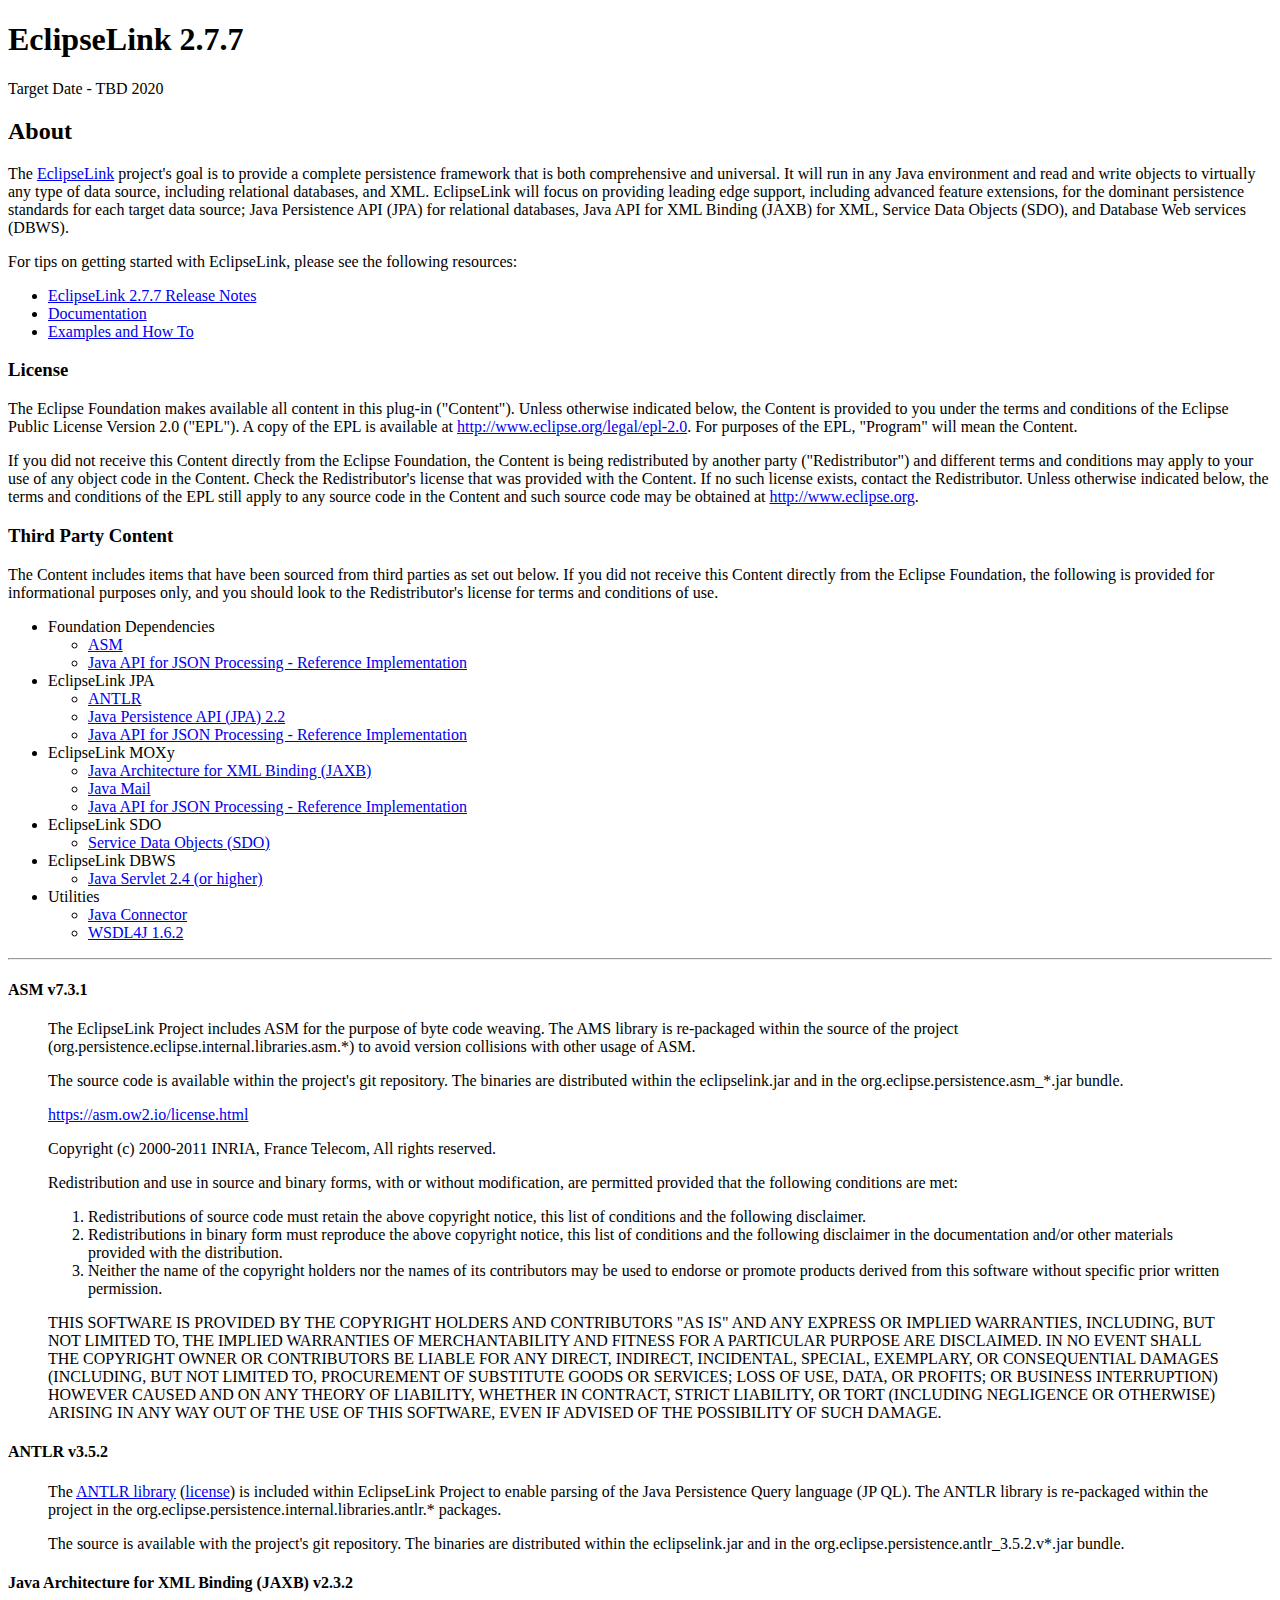
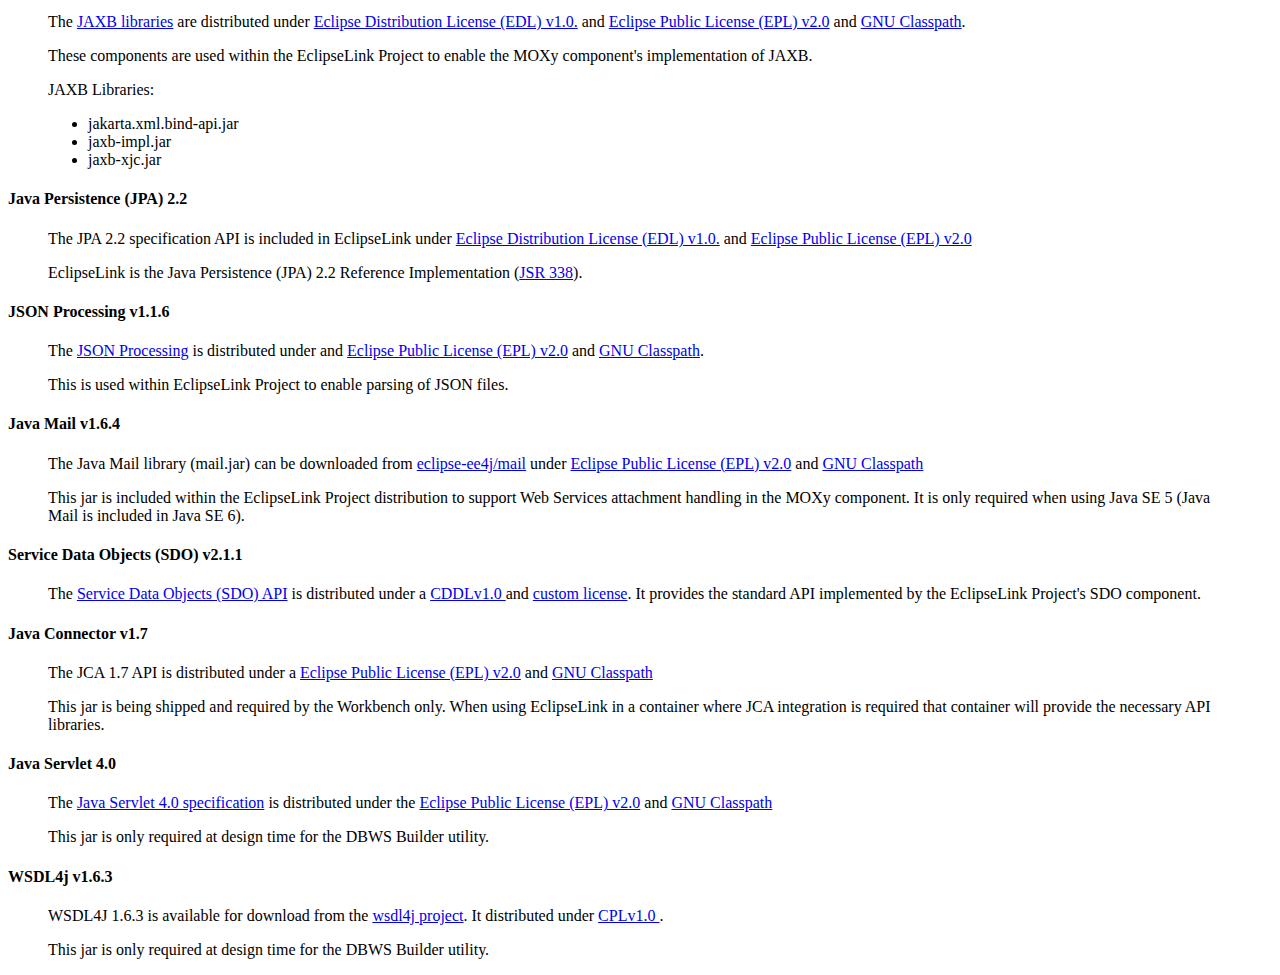
<file: JAVA-EE/eclipselink/about.html>
<!DOCTYPE html PUBLIC "-//W3C//DTD XHTML 1.0 Strict//EN"
    "http://www.w3.org/TR/xhtml1/DTD/xhtml1-strict.dtd">
<html xmlns="http://www.w3.org/1999/xhtml">
    <head>
        <meta http-equiv="Content-Type" content="text/html; charset=ISO-8859-1"/>
        <title>About EclipseLink 2.7.7</title>
    </head>
    <body lang="EN-US">
        <h1>EclipseLink 2.7.7</h1>
        <p>Target Date - TBD 2020</p>
        <h2>About</h2>
        <p>The <a href="http://www.eclipse.org/eclipselink">EclipseLink</a> project's
            goal is to provide a complete persistence framework that is both comprehensive
            and universal. It will run in any Java environment and read and write objects
            to virtually any type of data source, including relational databases, and XML.
            EclipseLink will focus on providing leading edge support, including advanced
            feature extensions, for the dominant persistence standards for each target data
            source; Java Persistence API (JPA) for relational databases, Java API for XML
            Binding (JAXB) for XML, Service Data Objects (SDO), and Database Web services
            (DBWS). </p>

        <p>For tips on getting started with EclipseLink, please see the following resources:
        </p>
        <ul>
            <li> <a href="http://www.eclipse.org/eclipselink/releases/2.7.php">EclipseLink 2.7.7 Release Notes</a></li>
            <li> <a href="http://www.eclipse.org/eclipselink/documentation">Documentation</a></li>
            <li> <a href="http://wiki.eclipse.org/EclipseLink/Examples">Examples and How To</a></li>
        </ul>
        <h3>License</h3>

        <p>
            The Eclipse Foundation makes available all content in this plug-in
            (&quot;Content&quot;). Unless otherwise indicated below, the Content
            is provided to you under the terms and conditions of the Eclipse
            Public License Version 2.0 (&quot;EPL&quot;). A copy of the EPL is
            available at <a href="http://www.eclipse.org/legal/epl-2.0">http://www.eclipse.org/legal/epl-2.0</a>.
            For purposes of the EPL, &quot;Program&quot; will mean the Content.
        </p>

        <p>
            If you did not receive this Content directly from the Eclipse
            Foundation, the Content is being redistributed by another party
            (&quot;Redistributor&quot;) and different terms and conditions may
            apply to your use of any object code in the Content. Check the
            Redistributor's license that was provided with the Content. If no such
            license exists, contact the Redistributor. Unless otherwise indicated
            below, the terms and conditions of the EPL still apply to any source
            code in the Content and such source code may be obtained at <a
                href="http://www.eclipse.org/">http://www.eclipse.org</a>.
        </p>
        <h3>Third Party Content</h3>
        <p>The Content includes items that have been sourced from third
            parties as set out below. If you did not receive this Content directly
            from the Eclipse Foundation, the following is provided for
            informational purposes only, and you should look to the
            Redistributor's license for terms and conditions of use.</p>

        <ul>
            <li>Foundation Dependencies
                <ul>
                    <li><a href="#ASM">ASM</a></li>
                    <li><a href="#JSON">Java API for JSON Processing - Reference Implementation</a></li>
                </ul>
            </li>
            <li>EclipseLink JPA
                <ul>
                    <li><a href="#ANTLR">ANTLR</a></li>
                    <li><a href="#JPA22">Java Persistence API (JPA) 2.2</a></li>
                    <li><a href="#JSON">Java API for JSON Processing - Reference Implementation</a></li>
                </ul>
            </li>
            <li>EclipseLink MOXy
                <ul>
                    <li><a href="#JAXB">Java Architecture for XML Binding (JAXB)</a></li>
                    <li><a href="#MAIL">Java Mail</a></li>
                    <li><a href="#JSON">Java API for JSON Processing - Reference Implementation</a></li>
                </ul>
            </li>
            <li>EclipseLink SDO
                <ul>
                    <li><a href="#SDO">Service Data Objects (SDO)</a></li>
                </ul>
            </li>
            <li>EclipseLink DBWS
                <ul>
                    <li><a href="#Servlet">Java Servlet 2.4 (or higher)</a></li>
                </ul>
            </li>
            <li>Utilities
                <ul>
                    <li><a href="#JCA">Java Connector</a></li>
                    <li><a href="#WSDL4J">WSDL4J 1.6.2 </a></li>
                </ul>
            </li>
        </ul>
        <hr />
        <h4><a name="ASM" id="ASM"></a>ASM v7.3.1</h4>
        <blockquote>
            <p>The EclipseLink Project includes ASM for the purpose of
                byte code weaving. The AMS library is re-packaged within the source of the
                project (org.persistence.eclipse.internal.libraries.asm.*) to avoid version
                collisions with other usage of ASM.
            </p>
            <p>The source code is available within the project's git repository.
                The binaries are distributed within the eclipselink.jar and in the org.eclipse.persistence.asm_*.jar
                bundle. </p>
            <p> <a href="https://asm.ow2.io/license.html">https://asm.ow2.io/license.html</a></p>
            <p>Copyright (c) 2000-2011 INRIA, France Telecom, All rights reserved.</p>
            <p>Redistribution and use in source and binary forms, with or without
                modification, are permitted provided that the following conditions
                are met:</p>
            <ol>
                <li>Redistributions of source code must retain the above copyright
                    notice, this list of conditions and the following disclaimer.</li>
                <li>Redistributions in binary form must reproduce the above copyright
                    notice, this list of conditions and the following disclaimer in the
                    documentation and/or other materials provided with the distribution.</li>
                <li>Neither the name of the copyright holders nor the names of its
                    contributors may be used to endorse or promote products derived from
                    this software without specific prior written permission.</li>
            </ol>
            <p>THIS SOFTWARE IS PROVIDED BY THE COPYRIGHT HOLDERS AND CONTRIBUTORS &quot;AS IS&quot;
                AND ANY EXPRESS OR IMPLIED WARRANTIES, INCLUDING, BUT NOT LIMITED TO, THE
                IMPLIED WARRANTIES OF MERCHANTABILITY AND FITNESS FOR A PARTICULAR PURPOSE
                ARE DISCLAIMED. IN NO EVENT SHALL THE COPYRIGHT OWNER OR CONTRIBUTORS BE
                LIABLE FOR ANY DIRECT, INDIRECT, INCIDENTAL, SPECIAL, EXEMPLARY, OR
                CONSEQUENTIAL DAMAGES (INCLUDING, BUT NOT LIMITED TO, PROCUREMENT OF
                SUBSTITUTE GOODS OR SERVICES; LOSS OF USE, DATA, OR PROFITS; OR BUSINESS
                INTERRUPTION) HOWEVER CAUSED AND ON ANY THEORY OF LIABILITY, WHETHER IN
                CONTRACT, STRICT LIABILITY, OR TORT (INCLUDING NEGLIGENCE OR OTHERWISE)
                ARISING IN ANY WAY OUT OF THE USE OF THIS SOFTWARE, EVEN IF ADVISED OF
                THE POSSIBILITY OF SUCH DAMAGE.</p>
        </blockquote>
        <h4><a name="ANTLR" id="ANTLR"></a>ANTLR v3.5.2</h4>
        <blockquote>
            <p>The <a href="https://www.antlr3.org/">ANTLR library</a> (<a href="https://www.antlr3.org/license.html">license</a>)
                is included within EclipseLink Project to enable parsing of the Java Persistence
                Query language (JP QL). The ANTLR library is re-packaged within the project
                in the org.eclipse.persistence.internal.libraries.antlr.* packages. </p>
            <p>The source is available with the project's git repository. The binaries
                are distributed within the eclipselink.jar and in the org.eclipse.persistence.antlr_3.5.2.v*.jar
                bundle.</p>
        </blockquote>
        <h4><a name="JAXB" id="JAXB"></a>Java Architecture for XML Binding (JAXB) v2.3.2</h4>
        <blockquote>
            <p>The <a href="https://github.com/eclipse-ee4j/jaxb-api">JAXB libraries</a> are distributed under
                <a href="https://www.eclipse.org/org/documents/edl-v10.php">Eclipse Distribution License (EDL) v1.0.</a>
                and <a href="https://www.eclipse.org/legal/epl-2.0/">Eclipse Public License (EPL) v2.0</a>
                and <a href="https://www.gnu.org/software/classpath/license.html">GNU Classpath</a>.</p>
                <p>These components are used within the EclipseLink Project to enable the MOXy component's implementation of JAXB.</p>
            <p>JAXB Libraries: </p>
            <ul>
                <li>jakarta.xml.bind-api.jar</li>
                <li>jaxb-impl.jar</li>
                <li>jaxb-xjc.jar</li>
            </ul>
        </blockquote>
        <h4><a name="JPA22" id="JPA2"></a>Java Persistence (JPA) 2.2</h4>
        <blockquote>
            <p>The JPA 2.2 specification API is included in EclipseLink under
                <a href="https://www.eclipse.org/org/documents/edl-v10.php">Eclipse Distribution License (EDL) v1.0.</a>
                and <a href="https://www.eclipse.org/legal/epl-2.0/">Eclipse Public License (EPL) v2.0</a></p>
            <p>EclipseLink is the Java Persistence (JPA) 2.2 Reference Implementation
                (<a href="http://jcp.org/en/jsr/detail?id=338">JSR 338</a>).</p>
        </blockquote>
        <h4><a name="JSON" id="JSON"></a>JSON Processing v1.1.6</h4>
        <blockquote>
            <p>The <a href="https://github.com/eclipse-ee4j/jsonp">JSON Processing</a> is distributed under
                and <a href="https://www.eclipse.org/legal/epl-2.0/">Eclipse Public License (EPL) v2.0</a>
                and <a href="https://www.gnu.org/software/classpath/license.html">GNU Classpath</a>.</p>
                <p>This is used within EclipseLink Project to enable parsing of JSON files.</p>
        </blockquote>
        <h4><a name="MAIL" id="MAIL"></a>Java Mail v1.6.4</h4>
        <blockquote>
            <p>The Java Mail library (mail.jar) can be downloaded from <a href="https://github.com/eclipse-ee4j/mail/releases">eclipse-ee4j/mail</a> under
                <a href="http://www.eclipse.org/legal/epl-2.0">Eclipse Public License (EPL) v2.0</a>
                and <a href="https://www.gnu.org/software/classpath/license.html">GNU Classpath</a></p>
            <p>This jar is included within the EclipseLink Project distribution
                to support Web Services attachment handling in the MOXy component. It is only
                required when using Java SE 5 (Java Mail is included in Java SE 6).</p>
        </blockquote>
        <h4><a name="SDO" id="SDO"></a>Service Data Objects (SDO) v2.1.1</h4>
        <blockquote>
            <p>The <a href="http://jcp.org/aboutJava/communityprocess/pr/jsr235/index.html">Service
                    Data Objects (SDO) API</a> is distributed under a <a href="http://glassfish.dev.java.net/public/CDDLv1.0.html"> CDDLv1.0 </a> and  <a href="http://jcp.org/aboutJava/communityprocess/pr/jsr235/index.html">custom
                    license</a>. It provides the standard API implemented by the EclipseLink Project's SDO component.</p>
        </blockquote>
        <h4><a name="JCA" id="JCA"></a>Java Connector v1.7</h4>
        <blockquote>
            <p>The JCA 1.7 API is distributed under a
                <a href="http://www.eclipse.org/legal/epl-2.0">Eclipse Public License (EPL) v2.0</a>
                and <a href="https://www.gnu.org/software/classpath/license.html">GNU Classpath</a></p>
            <p>This jar is being shipped and required by the Workbench only. When using
                EclipseLink in a container where JCA integration is required that container
                will provide the necessary API libraries.</p>
        </blockquote>
        <h4><a name="SERVLET" id="SERVLET"></a>Java Servlet 4.0</h4>
        <blockquote>
            <p>The <a href="https://jcp.org/aboutJava/communityprocess/final/jsr369/index.html">Java Servlet 4.0 specification</a>
                is distributed under the
                <a href="http://www.eclipse.org/legal/epl-2.0">Eclipse Public License (EPL) v2.0</a>
                and <a href="https://www.gnu.org/software/classpath/license.html">GNU Classpath</a></p>
                <p>This jar is only required at design time for the DBWS Builder utility.</p>
        </blockquote>
        <h4><a name="WSDL4J" id="WSDL4J"></a>WSDL4j v1.6.3</h4>
        <blockquote>
            <p>WSDL4J 1.6.3 is available for download from the <a href="http://sourceforge.net/projects/wsdl4j">wsdl4j
                    project</a>. It distributed under <a href="http://opensource.org/licenses/cpl1.0.php">
                    CPLv1.0 </a>. </p>
            <p>This jar is only required at design time for the DBWS Builder utility.</p>
        </blockquote>
        <p></p>
    </body>
</html>
</file>
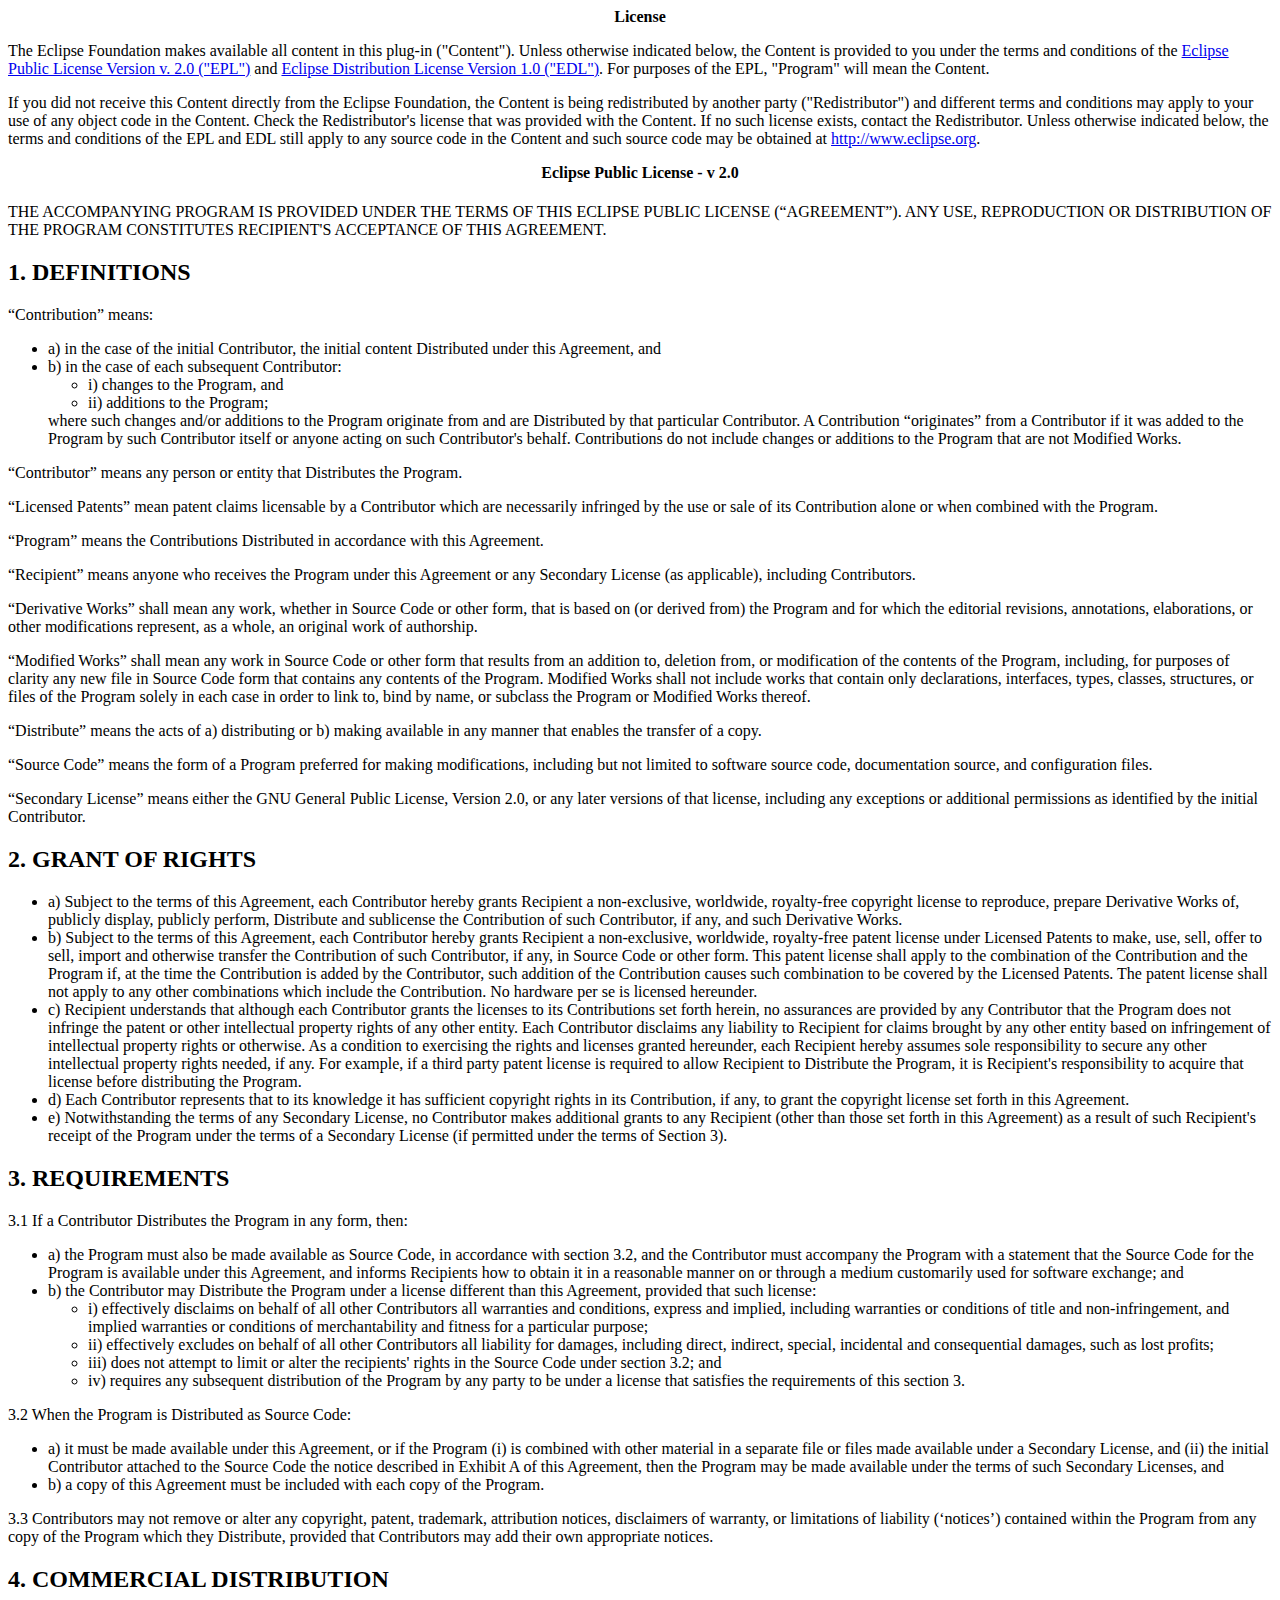
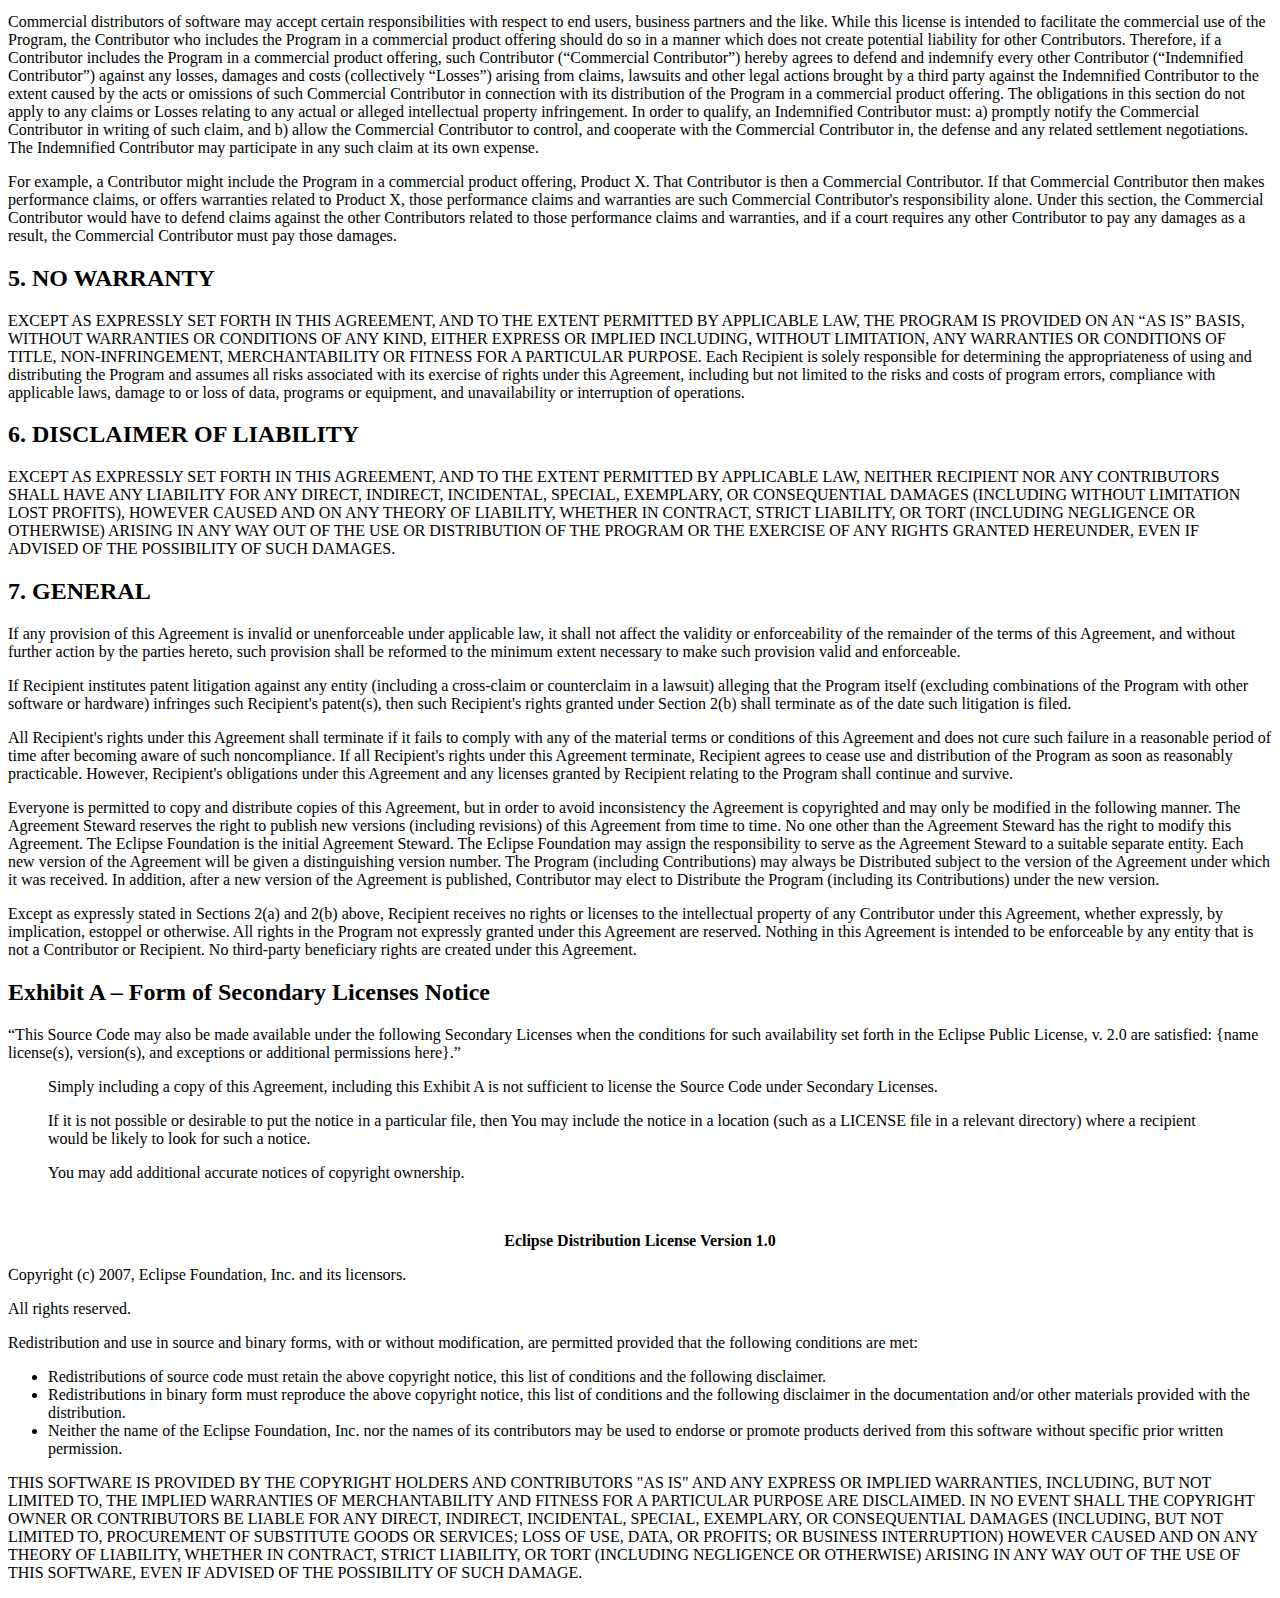
<file: JAVA-EE/eclipselink/license.html>
<html>

    <head>
        <title>Eclipse License</title>
    </head>

    <body>
        <div class=Section0>
            <p align=center style='text-align:center'><b>License</b>
            </p>
            <p>The Eclipse Foundation makes available all content in this plug-in ("Content"). Unless otherwise indicated below, the Content is provided to you under the terms and conditions of the <a href="#EPL">Eclipse Public License Version v. 2.0 ("EPL")</a> and  <a href="#EDL">Eclipse Distribution License Version 1.0 ("EDL")</a>.  For purposes of the EPL, "Program" will mean the Content. </p>
            <p>If you did not receive this Content directly from the Eclipse Foundation, the Content is being redistributed by another party ("Redistributor") and different terms and conditions may apply to your use of any object code in the Content. Check the Redistributor's license that was provided with the Content. If no such license exists, contact the Redistributor. Unless otherwise indicated below, the terms and conditions of the EPL and EDL still apply to any source code in the Content and such source code may be obtained at <a href="http://www.eclipse.org">http://www.eclipse.org</a>.</p>
        </div>
        <div class=Section1>

            <p align=center style='text-align:center'><a name="EPL"><b>Eclipse Public License - v 2.0</b></a>
            </p>
            <h1></h1>
            <p>THE ACCOMPANYING PROGRAM IS PROVIDED UNDER THE TERMS OF THIS ECLIPSE
                PUBLIC LICENSE (&ldquo;AGREEMENT&rdquo;). ANY USE, REPRODUCTION OR DISTRIBUTION
                OF THE PROGRAM CONSTITUTES RECIPIENT&#039;S ACCEPTANCE OF THIS AGREEMENT.
            </p>
            <h2 id="definitions">1. DEFINITIONS</h2>
            <p>&ldquo;Contribution&rdquo; means:</p>
            <ul>
                <li>a) in the case of the initial Contributor, the initial content
                    Distributed under this Agreement, and
                </li>
                <li>
                    b) in the case of each subsequent Contributor:
                    <ul>
                        <li>i) changes to the Program, and</li>
                        <li>ii) additions to the Program;</li>
                    </ul>
                    where such changes and/or additions to the Program originate from
                    and are Distributed by that particular Contributor. A Contribution
                    &ldquo;originates&rdquo; from a Contributor if it was added to the Program by such
                    Contributor itself or anyone acting on such Contributor&#039;s behalf.
                    Contributions do not include changes or additions to the Program that
                    are not Modified Works.
                </li>
            </ul>
            <p>&ldquo;Contributor&rdquo; means any person or entity that Distributes the Program.</p>
            <p>&ldquo;Licensed Patents&rdquo; mean patent claims licensable by a Contributor which
                are necessarily infringed by the use or sale of its Contribution alone
                or when combined with the Program.
            </p>
            <p>&ldquo;Program&rdquo; means the Contributions Distributed in accordance with this
                Agreement.
            </p>
            <p>&ldquo;Recipient&rdquo; means anyone who receives the Program under this Agreement
                or any Secondary License (as applicable), including Contributors.
            </p>
            <p>&ldquo;Derivative Works&rdquo; shall mean any work, whether in Source Code or other
                form, that is based on (or derived from) the Program and for which the
                editorial revisions, annotations, elaborations, or other modifications
                represent, as a whole, an original work of authorship.
            </p>
            <p>&ldquo;Modified Works&rdquo; shall mean any work in Source Code or other form that
                results from an addition to, deletion from, or modification of the
                contents of the Program, including, for purposes of clarity any new file
                in Source Code form that contains any contents of the Program. Modified
                Works shall not include works that contain only declarations, interfaces,
                types, classes, structures, or files of the Program solely in each case
                in order to link to, bind by name, or subclass the Program or Modified
                Works thereof.
            </p>
            <p>&ldquo;Distribute&rdquo; means the acts of a) distributing or b) making available
                in any manner that enables the transfer of a copy.
            </p>
            <p>&ldquo;Source Code&rdquo; means the form of a Program preferred for making
                modifications, including but not limited to software source code,
                documentation source, and configuration files.
            </p>
            <p>&ldquo;Secondary License&rdquo; means either the GNU General Public License,
                Version 2.0, or any later versions of that license, including any
                exceptions or additional permissions as identified by the initial
                Contributor.
            </p>
            <h2 id="grant-of-rights">2. GRANT OF RIGHTS</h2>
            <ul>
                <li>a) Subject to the terms of this Agreement, each Contributor hereby
                    grants Recipient a non-exclusive, worldwide, royalty-free copyright
                    license to reproduce, prepare Derivative Works of, publicly display,
                    publicly perform, Distribute and sublicense the Contribution of such
                    Contributor, if any, and such Derivative Works.
                </li>
                <li>b) Subject to the terms of this Agreement, each Contributor hereby
                    grants Recipient a non-exclusive, worldwide, royalty-free patent
                    license under Licensed Patents to make, use, sell, offer to sell,
                    import and otherwise transfer the Contribution of such Contributor,
                    if any, in Source Code or other form. This patent license shall
                    apply to the combination of the Contribution and the Program if,
                    at the time the Contribution is added by the Contributor, such
                    addition of the Contribution causes such combination to be covered
                    by the Licensed Patents. The patent license shall not apply to any
                    other combinations which include the Contribution. No hardware per
                    se is licensed hereunder.
                </li>
                <li>c) Recipient understands that although each Contributor grants the
                    licenses to its Contributions set forth herein, no assurances are
                    provided by any Contributor that the Program does not infringe the
                    patent or other intellectual property rights of any other entity.
                    Each Contributor disclaims any liability to Recipient for claims
                    brought by any other entity based on infringement of intellectual
                    property rights or otherwise. As a condition to exercising the rights
                    and licenses granted hereunder, each Recipient hereby assumes sole
                    responsibility to secure any other intellectual property rights needed,
                    if any. For example, if a third party patent license is required to
                    allow Recipient to Distribute the Program, it is Recipient&#039;s
                    responsibility to acquire that license before distributing the Program.
                </li>
                <li>d) Each Contributor represents that to its knowledge it has sufficient
                    copyright rights in its Contribution, if any, to grant the copyright
                    license set forth in this Agreement.
                </li>
                <li>e) Notwithstanding the terms of any Secondary License, no Contributor
                    makes additional grants to any Recipient (other than those set forth
                    in this Agreement) as a result of such Recipient&#039;s receipt of the
                    Program under the terms of a Secondary License (if permitted under
                    the terms of Section 3).
                </li>
            </ul>
            <h2 id="requirements">3. REQUIREMENTS</h2>
            <p>3.1 If a Contributor Distributes the Program in any form, then:</p>
            <ul>
                <li>a) the Program must also be made available as Source Code, in
                    accordance with section 3.2, and the Contributor must accompany
                    the Program with a statement that the Source Code for the Program
                    is available under this Agreement, and informs Recipients how to
                    obtain it in a reasonable manner on or through a medium customarily
                    used for software exchange; and
                </li>
                <li>
                    b) the Contributor may Distribute the Program under a license
                    different than this Agreement, provided that such license:
                    <ul>
                        <li>i) effectively disclaims on behalf of all other Contributors all
                            warranties and conditions, express and implied, including warranties
                            or conditions of title and non-infringement, and implied warranties
                            or conditions of merchantability and fitness for a particular purpose;
                        </li>
                        <li>ii) effectively excludes on behalf of all other Contributors all
                            liability for damages, including direct, indirect, special, incidental
                            and consequential damages, such as lost profits;
                        </li>
                        <li>iii) does not attempt to limit or alter the recipients&#039; rights in the
                            Source Code under section 3.2; and
                        </li>
                        <li>iv) requires any subsequent distribution of the Program by any party
                            to be under a license that satisfies the requirements of this section 3.
                        </li>
                    </ul>
                </li>
            </ul>
            <p>3.2 When the Program is Distributed as Source Code:</p>
            <ul>
                <li>a) it must be made available under this Agreement, or if the Program (i)
                    is combined with other material in a separate file or files made available
                    under a Secondary License, and (ii) the initial Contributor attached to
                    the Source Code the notice described in Exhibit A of this Agreement,
                    then the Program may be made available under the terms of such
                    Secondary Licenses, and
                </li>
                <li>b) a copy of this Agreement must be included with each copy of the Program.</li>
            </ul>
            <p>3.3 Contributors may not remove or alter any copyright, patent, trademark,
                attribution notices, disclaimers of warranty, or limitations of liability
                (&lsquo;notices&rsquo;) contained within the Program from any copy of the Program which
                they Distribute, provided that Contributors may add their own appropriate
                notices.
            </p>
            <h2 id="commercial-distribution">4. COMMERCIAL DISTRIBUTION</h2>
            <p>Commercial distributors of software may accept certain responsibilities
                with respect to end users, business partners and the like. While this
                license is intended to facilitate the commercial use of the Program, the
                Contributor who includes the Program in a commercial product offering should
                do so in a manner which does not create potential liability for other
                Contributors. Therefore, if a Contributor includes the Program in a
                commercial product offering, such Contributor (&ldquo;Commercial Contributor&rdquo;)
                hereby agrees to defend and indemnify every other Contributor
                (&ldquo;Indemnified Contributor&rdquo;) against any losses, damages and costs
                (collectively &ldquo;Losses&rdquo;) arising from claims, lawsuits and other legal actions
                brought by a third party against the Indemnified Contributor to the extent
                caused by the acts or omissions of such Commercial Contributor in connection
                with its distribution of the Program in a commercial product offering.
                The obligations in this section do not apply to any claims or Losses relating
                to any actual or alleged intellectual property infringement. In order to
                qualify, an Indemnified Contributor must: a) promptly notify the
                Commercial Contributor in writing of such claim, and b) allow the Commercial
                Contributor to control, and cooperate with the Commercial Contributor in,
                the defense and any related settlement negotiations. The Indemnified
                Contributor may participate in any such claim at its own expense.
            </p>
            <p>For example, a Contributor might include the Program
                in a commercial product offering, Product X. That Contributor is then a
                Commercial Contributor. If that Commercial Contributor then makes performance
                claims, or offers warranties related to Product X, those performance claims
                and warranties are such Commercial Contributor&#039;s responsibility alone.
                Under this section, the Commercial Contributor would have to defend claims
                against the other Contributors related to those performance claims and
                warranties, and if a court requires any other Contributor to pay any damages
                as a result, the Commercial Contributor must pay those damages.
            </p>
            <h2 id="warranty">5. NO WARRANTY</h2>
            <p>EXCEPT AS EXPRESSLY SET FORTH IN THIS AGREEMENT, AND TO THE EXTENT PERMITTED
                BY APPLICABLE LAW, THE PROGRAM IS PROVIDED ON AN &ldquo;AS IS&rdquo; BASIS, WITHOUT
                WARRANTIES OR CONDITIONS OF ANY KIND, EITHER EXPRESS OR IMPLIED INCLUDING,
                WITHOUT LIMITATION, ANY WARRANTIES OR CONDITIONS OF TITLE, NON-INFRINGEMENT,
                MERCHANTABILITY OR FITNESS FOR A PARTICULAR PURPOSE. Each Recipient is
                solely responsible for determining the appropriateness of using and
                distributing the Program and assumes all risks associated with its
                exercise of rights under this Agreement, including but not limited to the
                risks and costs of program errors, compliance with applicable laws, damage
                to or loss of data, programs or equipment, and unavailability or
                interruption of operations.
            </p>
            <h2 id="disclaimer">6. DISCLAIMER OF LIABILITY</h2>
            <p>EXCEPT AS EXPRESSLY SET FORTH IN THIS AGREEMENT, AND TO THE EXTENT PERMITTED
                BY APPLICABLE LAW, NEITHER RECIPIENT NOR ANY CONTRIBUTORS SHALL HAVE ANY
                LIABILITY FOR ANY DIRECT, INDIRECT, INCIDENTAL, SPECIAL, EXEMPLARY,
                OR CONSEQUENTIAL DAMAGES (INCLUDING WITHOUT LIMITATION LOST PROFITS),
                HOWEVER CAUSED AND ON ANY THEORY OF LIABILITY, WHETHER IN CONTRACT, STRICT
                LIABILITY, OR TORT (INCLUDING NEGLIGENCE OR OTHERWISE) ARISING IN ANY WAY
                OUT OF THE USE OR DISTRIBUTION OF THE PROGRAM OR THE EXERCISE OF ANY RIGHTS
                GRANTED HEREUNDER, EVEN IF ADVISED OF THE POSSIBILITY OF SUCH DAMAGES.
            </p>
            <h2 id="general">7. GENERAL</h2>
            <p>If any provision of this Agreement is invalid or unenforceable under
                applicable law, it shall not affect the validity or enforceability of the
                remainder of the terms of this Agreement, and without further action by the
                parties hereto, such provision shall be reformed to the minimum extent
                necessary to make such provision valid and enforceable.
            </p>
            <p>If Recipient institutes patent litigation against any entity (including a
                cross-claim or counterclaim in a lawsuit) alleging that the Program itself
                (excluding combinations of the Program with other software or hardware)
                infringes such Recipient&#039;s patent(s), then such Recipient&#039;s rights granted
                under Section 2(b) shall terminate as of the date such litigation is filed.
            </p>
            <p>All Recipient&#039;s rights under this Agreement shall terminate if it fails to
                comply with any of the material terms or conditions of this Agreement and
                does not cure such failure in a reasonable period of time after becoming
                aware of such noncompliance. If all Recipient&#039;s rights under this Agreement
                terminate, Recipient agrees to cease use and distribution of the Program
                as soon as reasonably practicable. However, Recipient&#039;s obligations under
                this Agreement and any licenses granted by Recipient relating to the
                Program shall continue and survive.
            </p>
            <p>Everyone is permitted to copy and distribute copies of this Agreement,
                but in order to avoid inconsistency the Agreement is copyrighted and may
                only be modified in the following manner. The Agreement Steward reserves
                the right to publish new versions (including revisions) of this Agreement
                from time to time. No one other than the Agreement Steward has the right
                to modify this Agreement. The Eclipse Foundation is the initial Agreement
                Steward. The Eclipse Foundation may assign the responsibility to serve as
                the Agreement Steward to a suitable separate entity. Each new version of
                the Agreement will be given a distinguishing version number. The Program
                (including Contributions) may always be Distributed subject to the version
                of the Agreement under which it was received. In addition, after a new
                version of the Agreement is published, Contributor may elect to Distribute
                the Program (including its Contributions) under the new version.
            </p>
            <p>Except as expressly stated in Sections 2(a) and 2(b) above, Recipient
                receives no rights or licenses to the intellectual property of any
                Contributor under this Agreement, whether expressly, by implication,
                estoppel or otherwise. All rights in the Program not expressly granted
                under this Agreement are reserved. Nothing in this Agreement is intended
                to be enforceable by any entity that is not a Contributor or Recipient.
                No third-party beneficiary rights are created under this Agreement.
            </p>
            <h2 id="exhibit-a">Exhibit A &ndash; Form of Secondary Licenses Notice</h2>
            <p>&ldquo;This Source Code may also be made available under the following
                Secondary Licenses when the conditions for such availability set forth
                in the Eclipse Public License, v. 2.0 are satisfied: {name license(s),
                version(s), and exceptions or additional permissions here}.&rdquo;
            </p>
            <blockquote>
                <p>Simply including a copy of this Agreement, including this Exhibit A
                    is not sufficient to license the Source Code under Secondary Licenses.
                </p>
                <p>If it is not possible or desirable to put the notice in a particular file,
                    then You may include the notice in a location (such as a LICENSE file in a
                    relevant directory) where a recipient would be likely to look for
                    such a notice.
                </p>
                <p>You may add additional accurate notices of copyright ownership.</p>
            </blockquote>

            <p class=MsoNormal><![if !supportEmptyParas]>&nbsp;<![endif]><o:p></o:p></p>

    </div>
    <div class=Section2>
        <p align=center style='text-align:center'><a name="EDL"><b>Eclipse Distribution License Version 1.0</b></a></p>

        <p>Copyright (c) 2007, Eclipse Foundation, Inc. and its licensors.</p>

        <p>All rights reserved.
        <p>Redistribution and use in source and binary forms, with or without modification, are permitted provided that the following conditions are met:
        <ul>
            <li>Redistributions of source code must retain the above copyright notice,
                this list of conditions and the following disclaimer.</li>
            <li>Redistributions in binary form must reproduce the above copyright notice,
                this list of conditions and the following disclaimer in the documentation and/or
                other materials provided with the distribution.</li>
            <li>Neither the name of the Eclipse Foundation, Inc. nor the names of its
                contributors may be used to endorse or promote products derived from this
                software without specific prior written permission.</li></ul></p>

    <p>THIS SOFTWARE IS PROVIDED BY THE COPYRIGHT
        HOLDERS AND CONTRIBUTORS "AS IS" AND ANY EXPRESS OR IMPLIED WARRANTIES, INCLUDING,
        BUT NOT LIMITED TO, THE IMPLIED WARRANTIES OF MERCHANTABILITY AND FITNESS FOR A
        PARTICULAR PURPOSE ARE DISCLAIMED. IN NO EVENT SHALL THE COPYRIGHT OWNER OR
        CONTRIBUTORS BE LIABLE FOR ANY DIRECT, INDIRECT, INCIDENTAL, SPECIAL, EXEMPLARY,
        OR CONSEQUENTIAL DAMAGES (INCLUDING, BUT NOT LIMITED TO, PROCUREMENT OF SUBSTITUTE
        GOODS OR SERVICES; LOSS OF USE, DATA, OR PROFITS; OR BUSINESS INTERRUPTION) HOWEVER
        CAUSED AND ON ANY THEORY OF LIABILITY, WHETHER IN CONTRACT, STRICT LIABILITY, OR
        TORT (INCLUDING NEGLIGENCE OR OTHERWISE) ARISING IN ANY WAY OUT OF THE USE OF THIS
        SOFTWARE, EVEN IF ADVISED OF THE POSSIBILITY OF SUCH DAMAGE.</p>
</div>

</body>

</html>
</file>
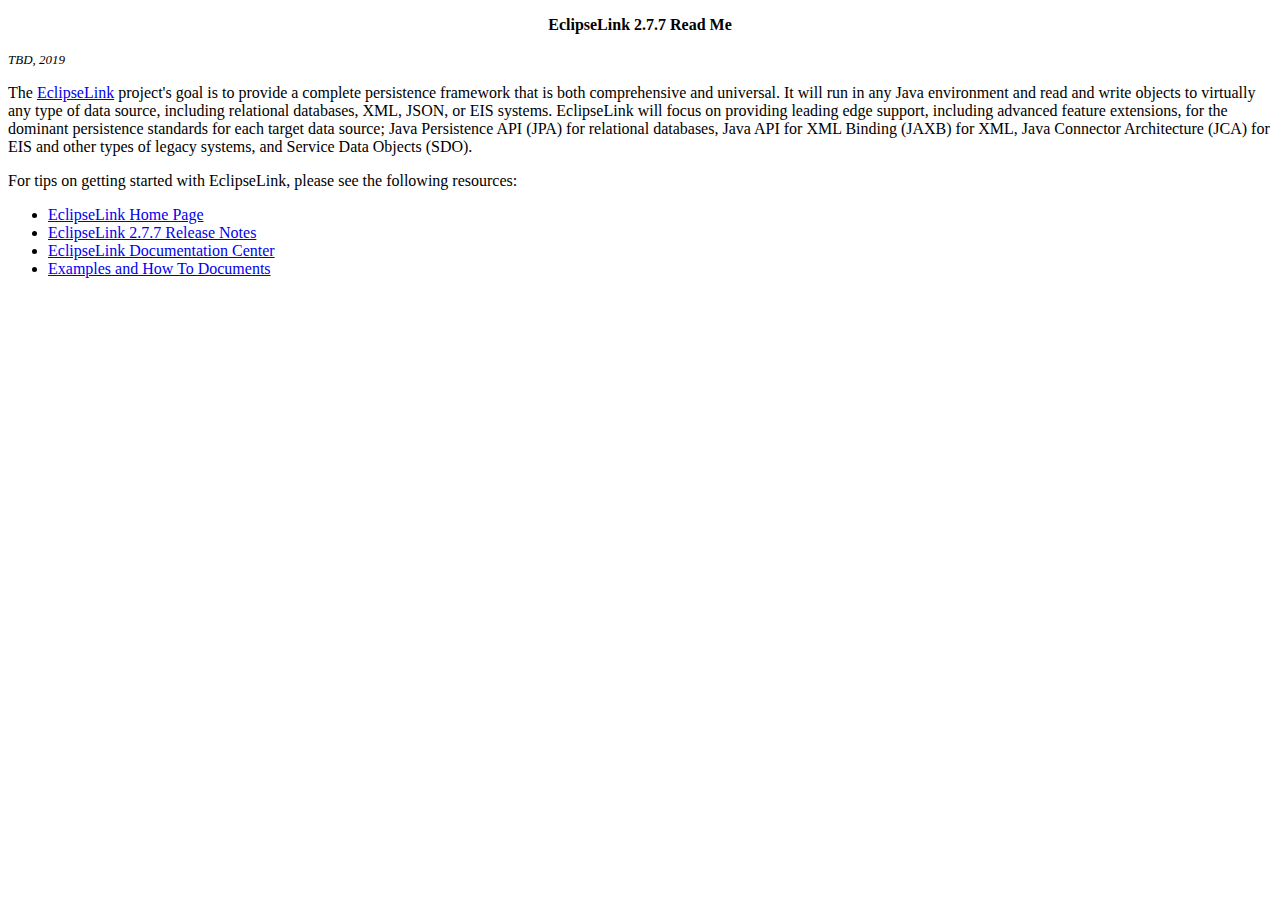
<file: JAVA-EE/eclipselink/readme.html>
<!DOCTYPE html PUBLIC "-//W3C//DTD XHTML 1.0 Strict//EN"
    "http://www.w3.org/TR/xhtml1/DTD/xhtml1-strict.dtd">
<HTML xmlns="http://www.w3.org/1999/xhtml">
<HEAD>
<META http-equiv="Content-Type" content="text/html; charset=ISO-8859-1"/>
<TITLE>EclipseLink 2.7.7 Readme</TITLE>
</HEAD>
<BODY>
<DIV class=Section0>
<P style="TEXT-ALIGN: center" align=center><B>EclipseLink 2.7.7 Read Me</B> </P>
<P><EM><FONT size=-1>TBD, 2019</FONT></EM></P>
<P>The <A href="http://www.eclipse.org/eclipselink">EclipseLink</A> project's
goal is to provide a complete persistence framework that is both comprehensive
and universal. It will run in any Java environment and read and write objects to
virtually any type of data source, including relational databases, XML, JSON, or EIS
systems. EclipseLink will focus on providing leading edge support, including
advanced feature extensions, for the dominant persistence standards for each
target data source; Java Persistence API (JPA) for relational databases, Java
API for XML Binding (JAXB) for XML, Java Connector Architecture (JCA) for EIS
and other types of legacy systems, and Service Data Objects (SDO).</P></DIV>
<P>For tips on getting started with EclipseLink, please see the following
resources:
<UL>
  <LI><A href="http://www.eclipse.org/eclipselink">EclipseLink Home Page</A>
  <LI> <A href="http://www.eclipse.org/eclipselink/releases/2.7.php">EclipseLink 2.7.7 Release Notes</A></LI>
  <LI><A href="http://www.eclipse.org/eclipselink/documentation/">EclipseLink Documentation Center </A>
  <LI><A href="http://wiki.eclipse.org/EclipseLink/Examples">Examples and How To Documents</A> </LI></UL>
</BODY></HTML>
</file>
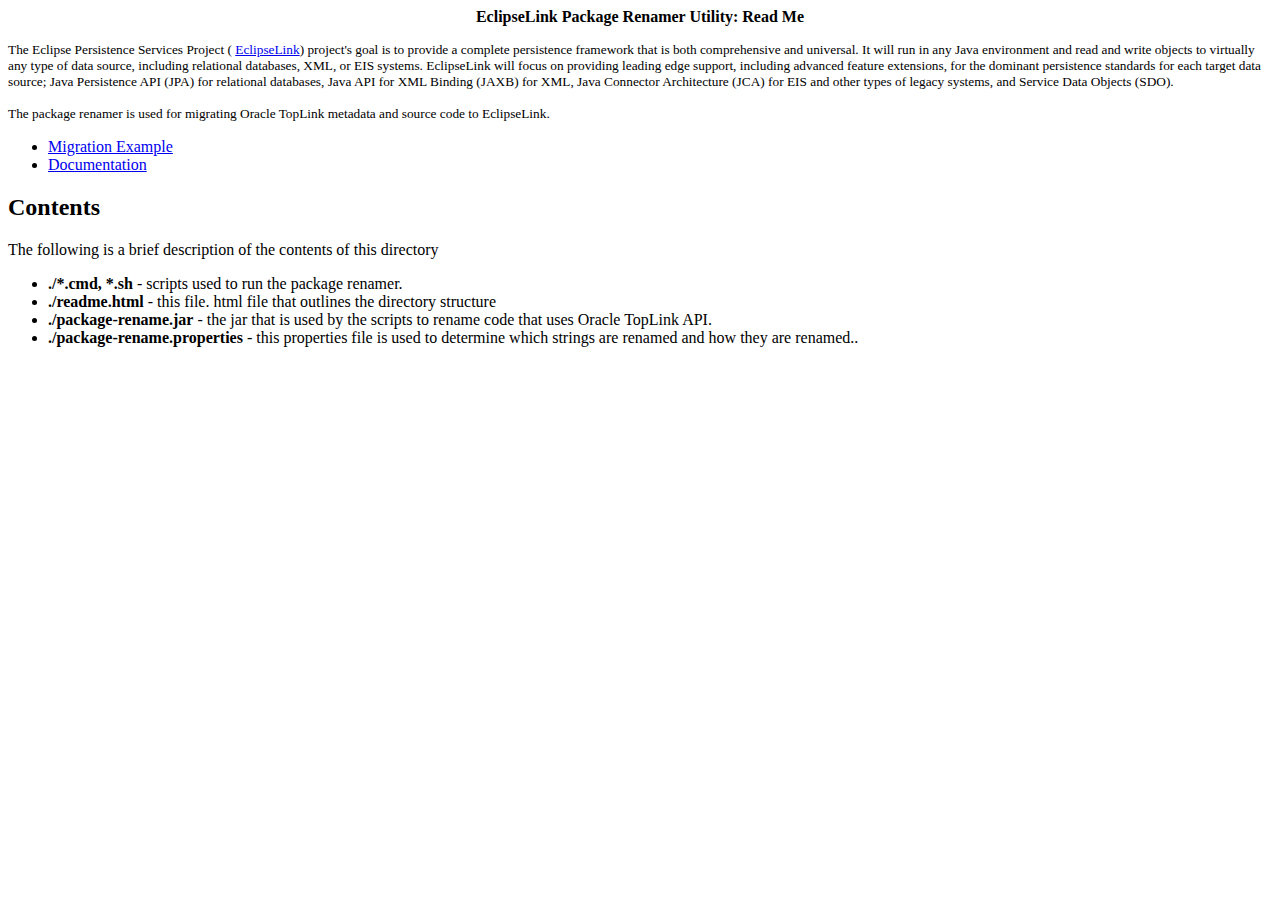
<file: JAVA-EE/eclipselink/utils/rename/readme.html>
<html xmlns:o="urn:schemas-microsoft-com:office:office"
    xmlns:w="urn:schemas-microsoft-com:office:word"
    xmlns="http://www.w3.org/TR/REC-html40">

<head>
<title>EclipseLink Package Renamer Readme</title>
</head>

<body lang=EN-US style='tab-interval: .5in'>
<div class=Section0>
<p align=center style='text-align: center'><b>EclipseLink
Package Renamer Utility: Read Me</b></p>
<p><span style='font-size: 10.0pt'>The Eclipse Persistence
Services Project ( <a href="http://www.eclipse.org/eclipselink">EclipseLink</a>)
project's goal is to provide a complete persistence framework that is
both comprehensive and universal. It will run in any Java environment
and read and write objects to virtually any type of data source,
including relational databases, XML, or EIS systems. EclipseLink will
focus on providing leading edge support, including advanced feature
extensions, for the dominant persistence standards for each target data
source; Java Persistence API (JPA) for relational databases, Java API
for XML Binding (JAXB) for XML, Java Connector Architecture (JCA) for
EIS and other types of legacy systems, and Service Data Objects (SDO).</span></p>

</div>
<p><span style='font-size: 10.0pt'>The package renamer is
used for migrating Oracle TopLink metadata and source code to
EclipseLink.
<ul>
    <li><a href="http://www.eclipse.org/eclipselink/documentation/2.4/solutions/migrnativetoplink.htm">Migration Example</a></li>
    <li><a href="http://www.eclipse.org/eclipselink/documentation">Documentation</a></li>
</ul>
</span></p>
</div>
<h2>Contents </h2>
<p>The following is a brief description of the contents of this directory</p>
<ul>
<li><b>./*.cmd, *.sh</b> - scripts used to run the package renamer.</li>
<li><b>./readme.html</b> - this file.  html file that outlines the directory structure</li>
<li><b>./package-rename.jar</b> - the jar that is used by the scripts to rename code that uses Oracle TopLink API.</li>
<li><b>./package-rename.properties</b> - this properties file is used to determine which strings are renamed and how they are renamed.</a>.   </li>

</body>

</html>
</file>
